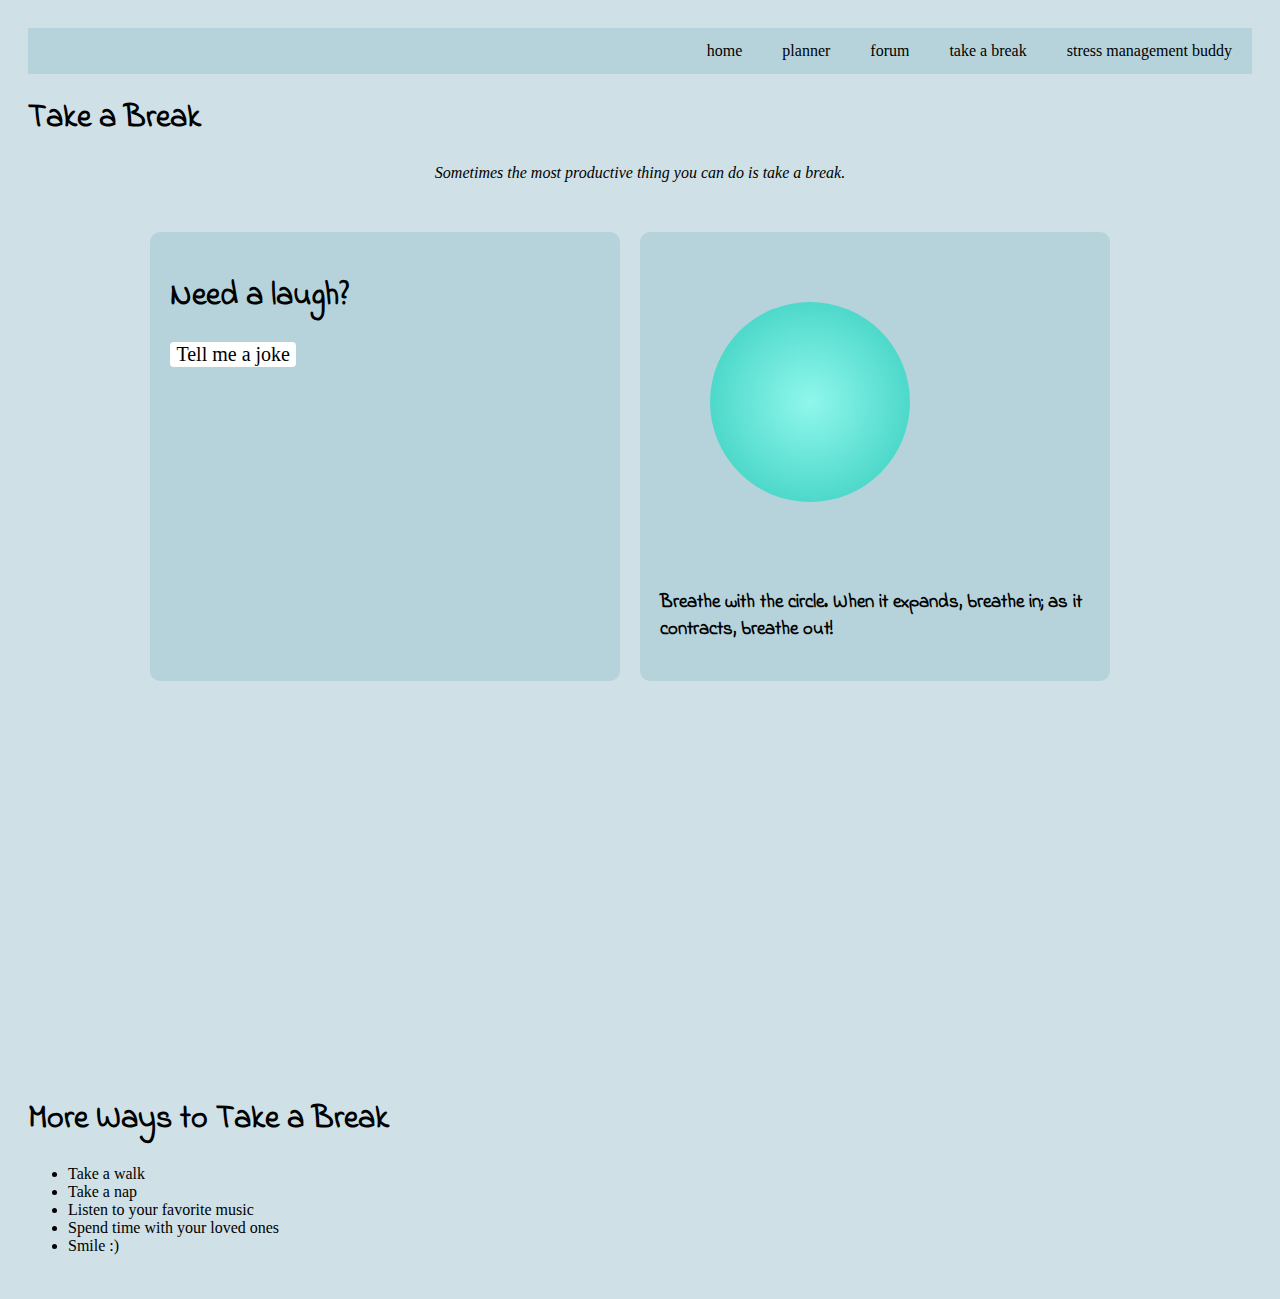
<file: break.html>
<!DOCTYPE html>
<html lang="en">
  <head>
    <meta charset="UTF-8" />
    <meta http-equiv="X-UA-Compatible" content="IE=edge" />
    <meta name="viewport" content="width=device-width, initial-scale=1.0" />
    <title>Take a Break</title>
    <link rel="stylesheet" href="main.css" />
    <link
      rel="icon"
      type="image/x-icon"
      href="https://media.istockphoto.com/id/1372597649/vector/breathing-exercise-deep-breath-through-nose-for-benefit-and-good-work-brain-healthy-yoga-and.jpg?s=612x612&w=0&k=20&c=PgxEFIcOTTuHHxRclFmeBzf0lygT836kM_H0u0KFInM="
    />
    <link
      href="https://fonts.googleapis.com/css2?family=Indie+Flower:wght@300;400;600&display=swap"
      rel="stylesheet"
    />

    <script>
      function showAlert() {
        alert("This is your 30-minute reminder to take a break!");
      }
      setInterval(showAlert, 30 * 60 * 1000);
    </script>
  </head>

  <body>
    <div class="navbar">
      <a
        href="https://chatgpt.com/g/g-67f19783f21081919df3646b32a9f7c3-stress-management-buddy"
        target="_blank"
        >stress management buddy</a
      >
      <a href="break.html">take a break</a>
      <a href="journal.html">forum</a>
      <a href="planner.html">planner</a>
      <a href="index.html">home</a>
    </div>
    <div>
      <h1>Take a Break</h1>

      <div class="quote-box">
        <p>
          <i>Sometimes the most productive thing you can do is take a break.</i>
        </p>
      </div>
    </div>
    <!-- <button id="playBtn">Play Rain</button>

    <!--make me lauhg button and breathing circle-->
    <!--this is the code for the laugh button--->
    <style>
      #joke-setup,
      #joke-punchline {
        margin: 20px;
        font-size: 1.5rem;
      }
    </style>

    <div class="columncontainer">
      <div class="left-column">
        <h1>Need a laugh?</h1>

        <!-- The button the user clicks to get a joke -->
        <button onclick="getJoke()">Tell me a joke</button>

        <!-- These two divs will hold the joke setup and punchline -->
        <div id="joke-setup"></div>
        <div id="joke-punchline"></div>

        <!-- This is the JavaScript part that makes the button work -->
        <script>
          // Define a function called getJoke
          async function getJoke() {
            // First, clear out any old joke text
            document.getElementById("joke-setup").textContent = "";
            document.getElementById("joke-punchline").textContent = "";
            try {
              // Make a GET request to the joke API to get a random joke
              const response = await fetch(
                "https://official-joke-api.appspot.com/random_joke"
              );
              // Convert the response into a JavaScript object
              const data = await response.json();
              // Show the setup of the joke in the "joke-setup" div
              document.getElementById("joke-setup").textContent = data.setup;
              // Wait 4 seconds (4000 milliseconds), then show the punchline
              setTimeout(() => {/*not textContent*/
                document.getElementById("joke-punchline").innerHTML =
                  "<i>" + data.punchline + "</i>";
              }, 4000);
            } catch (error) {
              // If something goes wrong, show an error message
              console.error("Failed to fetch joke:", error);
              document.getElementById("joke-setup").textContent =
                "What do you call a website with no jokes?";
              setTimeout(() => {/*not textContent*/
                document.getElementById("joke-punchline").innerHTML =
                  "<i>" + "broken (sorry about that ☹️)" + "</i>";
              }, 4000);
            }
          }
        </script>
      </div>
      
      <div class="right-column">
        <style>
          .circle {
            width: 200px;
            height: 200px;
            margin: 50px;
            border-radius: 50%;
            background: radial-gradient(circle, #90f7ec, #32ccbc);
            animation: breathe 8s ease-in-out infinite;
          }

          @keyframes breathe {
            0% {
              transform: scale(1);
              opacity: 0.9;
            }
            50% {
              transform: scale(1.5);
              opacity: 1;
            }
            100% {
              transform: scale(1);
              opacity: 0.9;
            }
          }

          .text {
            font-size: 2rem;
            animation: textCycle 8s ease-in-out infinite;
          }

          @keyframes textCycle {
            0% {
              content: "Breathe Out";
            }
            50% {
              content: "Breathe In";
            }
            100% {
              content: "Breathe Out";
            }
          }
        </style>

        <div class="text-align:center;">
          <div class="circle"></div>
          <br>
          <div class="" id="breathText">
            <h3 style = "font-family:indie flower;">Breathe with the circle. When it expands, breathe in; as it contracts, breathe out!</h3>
          </div>
        </div>
<!--
        <script>
          const text = document.getElementById("breathText");
          const states = ["Breathe In", "Breathe Out"];
          let i = 0;

          setInterval(() => {
            text.textContent = states[i % states.length];
            i++;
          }, 4000); // Cycle every 2s for a total of 8s loop
        </script>
        
        -->
      </div>
      <br />
    </div>

    <div class="columncontainer">
      <iframe
        width="560"
        height="315"
        src="https://www.youtube.com/embed/inpok4MKVLM?si=A2sm7duryJFEN--R"
        title="YouTube video player"
        frameborder="0"
        allow="accelerometer; autoplay; clipboard-write; encrypted-media; gyroscope; picture-in-picture; web-share"
        referrerpolicy="strict-origin-when-cross-origin"
        allowfullscreen
      ></iframe>
      <iframe
        width="560"
        height="315"
        src="https://www.youtube.com/embed/NQYR55EiKvs?si=C6bUwLMrNAlD23_Y"
        title="YouTube video player"
        frameborder="0"
        allow="accelerometer; autoplay; clipboard-write; encrypted-media; gyroscope; picture-in-picture; web-share"
        referrerpolicy="strict-origin-when-cross-origin"
        allowfullscreen
      ></iframe>
    </div>
    
    <h1>More Ways to Take a Break</h1>
    <ul>
      <li>Take a walk</li>
      <li>Take a nap</li>
      <li>Listen to your favorite music</li>
      <li>Spend time with your loved ones</li>
      <li>Smile :)</li>
    </ul>
  </body>
</html>
</file>
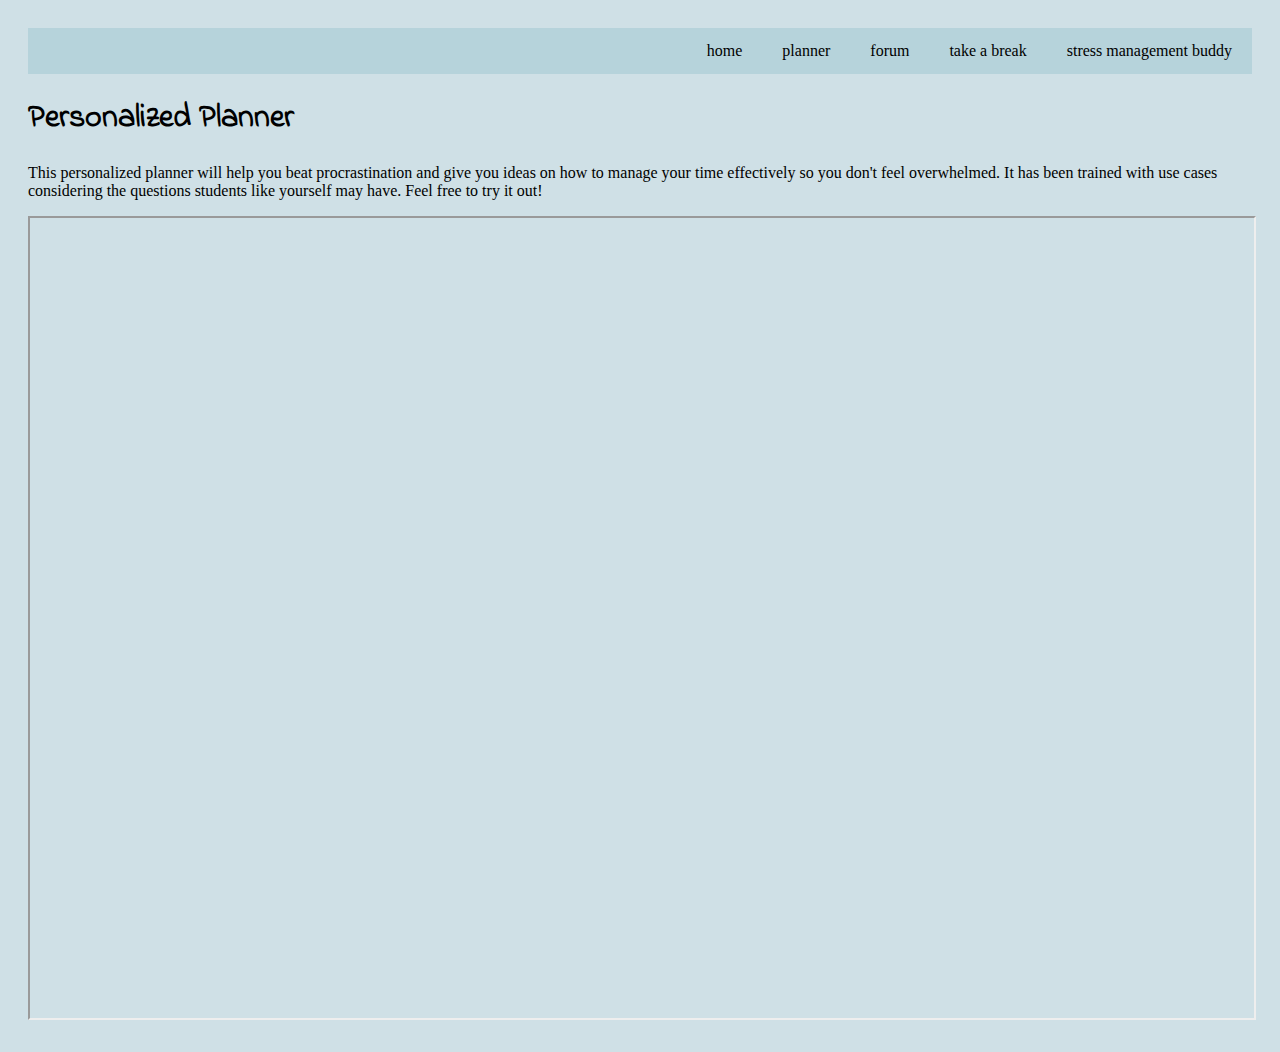
<file: planner.html>
<!DOCTYPE html>
<html lang="en">
  <head>
    <meta charset="UTF-8" />
    <meta http-equiv="X-UA-Compatible" content="IE=edge" />
    <meta name="viewport" content="width=device-width, initial-scale=1.0" />
    <title>Planner</title>
    <link rel="stylesheet" href="main.css" />
    <link rel="icon" type="image/x-icon" href="https://media.istockphoto.com/id/1457542551/vector/clipboard-with-checklist-clipart-vector-illustration-for-web-icon.jpg?s=612x612&w=0&k=20&c=TNJiofozsTJWsBNdc9gREkXzr3LspVZaBDTakDmeJa8=" />
    <link
      href="https://fonts.googleapis.com/css2?family=Indie+Flower:wght@300;400;600&display=swap"
      rel="stylesheet"
    />
    <script>
      function showAlert() {
        alert("This is your 30-minute reminder to take a break!");
      }
      setInterval(showAlert, 30*60*1000);
    </script>
    <div class="navbar">
      <a
        href="https://chatgpt.com/g/g-67f19783f21081919df3646b32a9f7c3-stress-management-buddy"
        target="_blank"
        >stress management buddy</a
      >
      <a href="break.html">take a break</a>
      <a href="journal.html">forum</a>
      <a href="planner.html">planner</a>
      <a href="index.html">home</a>
    </div>

    <h1>Personalized Planner</h1>
  </head>
  <body>
    
    <p>
      This personalized planner will help you beat procrastination and give you ideas on how to manage your time effectively so you don't feel overwhelmed. It has been trained with use cases considering the questions students like yourself may have. Feel free to try it out!
    </p>
    
    <div id="taskList">
      <iframe src="https://d68417454eb347e8ada3179d3af1f518.elf.site" width= "100%" height= "800px">
    </div>
  </body>
</html>
</file>
<file: main.css>
:root {
    --lightblue: #b6d3db;
    --lighterblue: #cfe0e6;
}

@font-face {
    font-family: "indie flower";
    src: url(IndieFlower-Regular.ttf)
}

.navbar {
    overflow: hidden;
    background-color: var(--lightblue);
}

.navbar a {
    float: right;
    display: block;
    color: black;
    text-align: center;
    padding: 14px 20px;
    text-decoration: none;
}

.navbar a:hover {
    background-color: var(--lighterblue);
}

.header {
  background: url('https://i.ibb.co/rRgfKyZ2/Stress-Away.png"');
  background-repeat: no-repeat;
  background-size: cover;
  width: 100%;
  height: 200px;
}

body {
    background-color: var(--lighterblue);
    padding: 20px;
}

h1 {
    font-family: "indie flower", serif;
}

h2 {
    font-family: "indie flower", serif;
    text-decoration: underline;
}

h5 {
    text-decoration: underline;
    color: blue;
}

button {
  font-family: "Times New Roman", Times, serif;
  font-size: 20px;
  background-color: white;
  border: none;
  border-radius: 4px;
}

.container {
    width: 50%;
    margin: 50px auto;
    background: white;
    padding: 20px;
    box-shadow: 0 0 10px rgba(0, 0, 0, 0.1);
    border-radius: 10px;
}

textarea {
    width: 90%;
    height: 100px;
    margin-top: 10px;
    padding: 10px;
    border-radius: 5px;
    border: 1px solid #dddddd;
}

.journalButton {
    background-color: var(--lightblue);
    color: white;
    padding: 10px 20px;
    border: none;
    border-radius: 5px;
    cursor: pointer;
    margin-top: 10px;
}

.journalButton:hover {
    background-color: var(--lighterblue);
}

.entry {
    background: #e6f2ff;
    padding: 10px;
    margin: 10px 0;
    border-radius: 5px;
}

.tasklist{
  height:120%;
  width:100%;
}

.left-column {
    width: 50%;
    background: var(--lightblue);
    padding: 20px;
    border-radius: 10px;
}

.right-column {
    width: 50%;
    background: var(--lightblue);
    padding: 20px;
    border-radius: 10px;
}

 .columncontainer {
    display: flex;
    justify-content: space-between;
    width: 80%;
    margin: 50px auto;
    gap: 20px;
}

.quote-box {
  text-align:center;
}

.percentage {
  /*background-color:var(--lightblue);
  border:5px green dashed;
  border-radius: 5px;
  padding: 5px;*/
  font-size: 50px;
  font-family: boldonse, serif;
}

.colorgradient {
  font-weight:bold;
  animation: color-change 3s infinite;
}

@keyframes color-change {
  0% { color: green; }
  50% { color: blue; }
  100% { color: green; }
}


.breathText {
  font-weight: bold;
  animation: breathing 3s infinite;
  font-family: "indie flower", serif;
}

@keyframes breathing {
  0% { color: green; }
  50% { color: blue; }
  100% { color: green; }
}




/* import bootstrap icons */
@import url("https://cdn.jsdelivr.net/npm/bootstrap-icons@1.3.0/font/bootstrap-icons.css");
</file>
